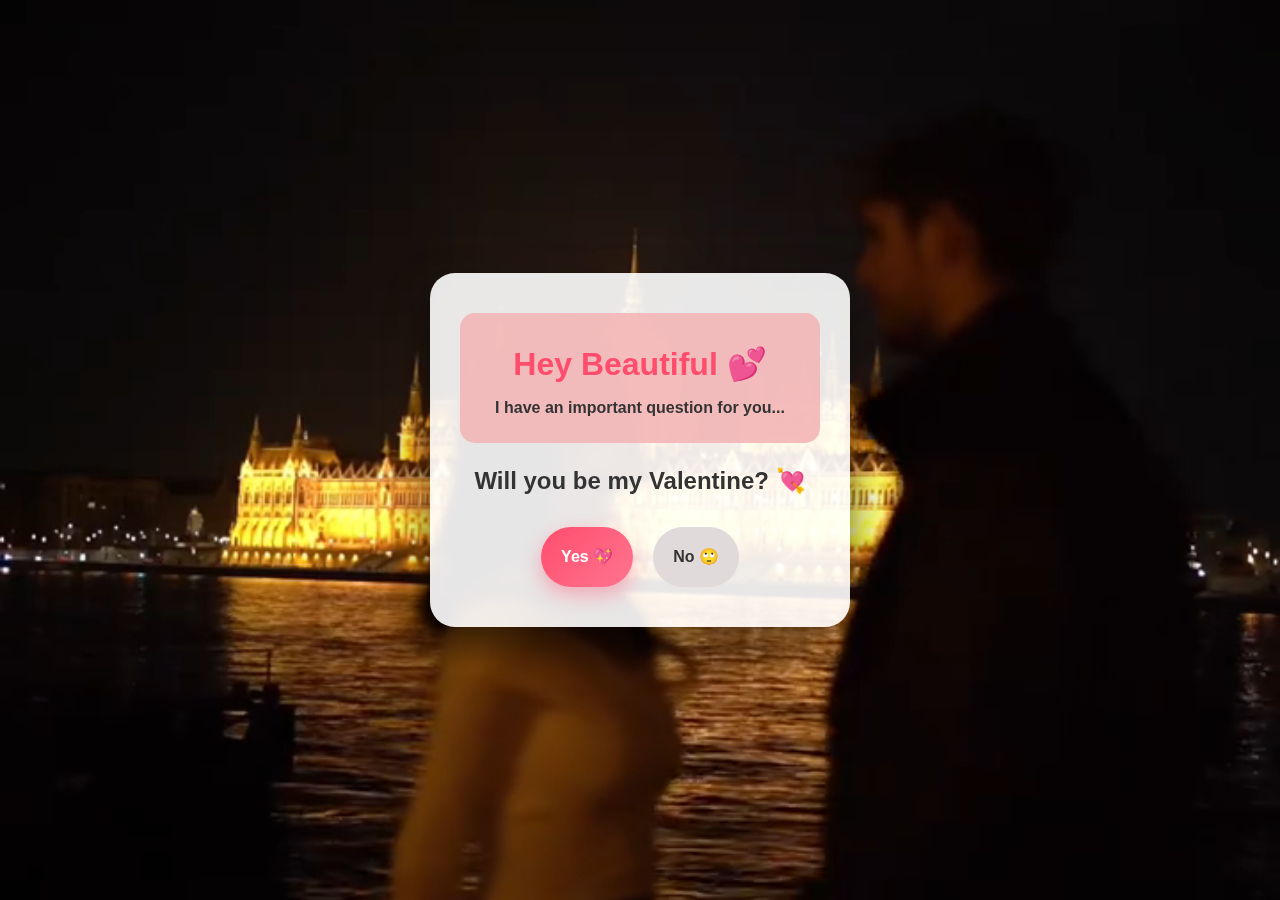
<file: index.html>
<!DOCTYPE html>
<html lang="en">
<head>
    <meta charset="UTF-8" />
    <meta name="viewport" content="width=device-width, initial-scale=1.0" />
    <title>Be My Valentine 💖</title>
    <link rel="stylesheet" href="styles.css" />
</head>

<style>

.card {
    background: rgba(255, 255, 255, 0.9);
    padding-left: 10px;
    padding-right: 10px;
}

.card2 {
    background: rgba(243, 182, 182, 0.9);
    border-radius: 15px;
    padding: 10px;
    margin: 0 20px;
}

#bgVideo {
    position: fixed;
    top: 0;
    left: 0;
    width: 100%;
    height: 100%;
    object-fit: cover;  
    z-index: -1;        
}

</style>

<body>

<video autoplay muted loop id="bgVideo">
    <source src="AmyDylan2.mp4" type="video/mp4">
    Your browser does not support the video tag.
</video>

<div class="card">
    <div class="card2">
        <h1>Hey Beautiful 💕</h1>
        <p class="subtitle" style="font-weight: 600;">I have an important question for you...</p>
    </div>

    <h2>Will you be my Valentine? 💘</h2>

    <div class="button-area">
        <button id="yesBtn">Yes 💖</button>
        <button id="noBtn">No 🙄</button>
    </div>
</div>

<script src="script.js"></script>
</body>
</html>
</file>
<file: styles.css>
* {
    box-sizing: border-box;
    font-family: 'Segoe UI', sans-serif;
}

body {
    margin: 0;
    min-height: 100vh;
    height: 100%;
    background: radial-gradient(circle at top, #ffafbd, #ffc3a0);
    display: flex;
    justify-content: center;
    align-items: center;
    padding: 1rem;
}

.card {
    min-height: 50%;   /* card takes at least 50% of viewport height */
    max-height: 90%;   /* never taller than 90% of viewport */
    background: rgba(255, 255, 255, 0.8); /* semi-transparent white */
    padding: 2.5rem 2rem;
    border-radius: 25px;
    text-align: center;
    width: 100%;
    max-width: 420px;
    box-shadow: 0 20px 40px rgba(0, 0, 0, 0.6);
    animation: popIn 0.6s ease;
    position: relative;
}

@keyframes popIn {
    from {
        transform: scale(0.8);
        opacity: 0;
    }
    to {
        transform: scale(1);
        opacity: 1;
    }
}

h1 {
    color: #ff4d6d;
    margin-bottom: 0.5rem;
}

h2 {
    margin-top: 1.5rem;
    color: #333;
}

.subtitle {
    color: #333;
}

.button-area {
    margin-top: 2rem;
    display: flex;
    justify-content: center;
    gap: 20px;
    position: relative; 
    height: 60px;       /* space to move around */
}

button {
    padding: 12px 20px !important;
    font-size: 1rem;
    line-height: 1.2;
    border: none;
    border-radius: 60px;
    cursor: pointer;
    transition: transform 0.2s ease, box-shadow 0.2s ease;
}

#yesBtn {
    background: linear-gradient(135deg, #ff4d6d, #ff758f);
    color: white;
    box-shadow: 0 8px 20px rgba(255, 77, 109, 0.4);
    font-weight: 600;
}

#yesBtn:hover {
    transform: scale(1.1);
}

#noBtn {
    background: #e1dada;
    color: #333;
    position: relative; 
    transition: top 0.25s ease, left 0.25s ease;
    font-weight: 600;
}

/* YES PAGE */
.yes-card {
    max-width: 460px;
}

.date-info {
    margin: 0.8rem 0;
    font-size: 1.2rem;
    color: #444;
    line-height: 1.6;
    font-weight: 500;
}

.gif {
    width: 100%;
    max-width: 300px;
    border-radius: 15px;
    margin: 0;
}

.footer-text {
    font-size: 1.2rem;
    color: #e42f50;
    font-weight: 800;
}

.rsvp-btn {
    margin-bottom: 8px;
    padding: 10px 22px;
    font-size: 1rem;
    border: none;
    border-radius: 30px;
    cursor: pointer;
    background: #ff4d6d;
    color: #fff;
    font-weight: bold;
    transition: transform 0.3s ease, box-shadow 0.3s ease;
}

.rsvp-btn:hover {
    transform: scale(1.05);
    box-shadow: 0 8px 20px rgba(0,0,0,0.3);
}

@media (max-width: 1650px) {
    .yes-card {
        padding: 1.5rem 1rem;      /* smaller padding */
        max-width: 350px;          /* shrink card width */
    }

    .yes-card h1 {
        font-size: 1.2rem;         /* smaller heading */
        margin-bottom: 0.3rem;
    }

    .date-info {
        font-size: 1rem;           /* smaller text */
        line-height: 1.4;
    }

    .footer-text {
        font-size: 1rem;           /* smaller footer text */
    }

    .gif {
        max-width: 200px;          /* smaller GIFs */
        width: 80%;
        margin: 0.5rem 0;
        height: 180px;
    }
}

/* Mobile tweaks */
@media (max-width: 500px) {
    button {
        padding: 16px 28px;
        font-size: 1.1rem;
    }

    .button-area {
        height: 90px;
    }
}
</file>
